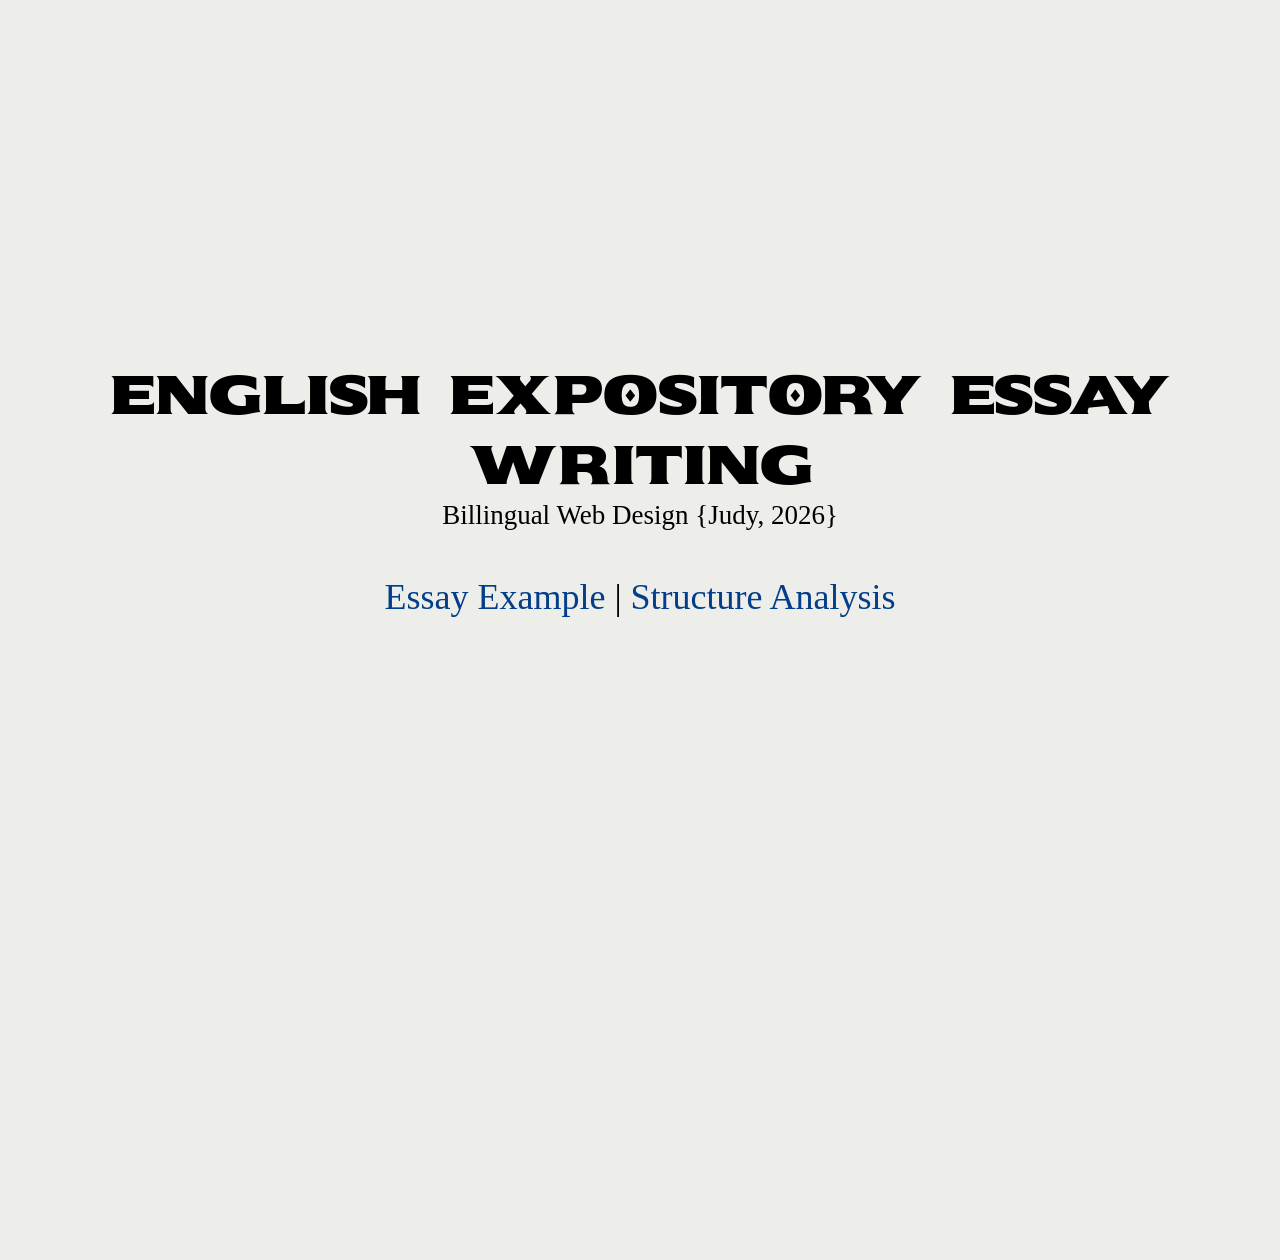
<file: index.html>
<!DOCTYPE html>
<html lang="en">
	<head>
		<meta http-equiv="Content-Type" content="text/html; charset=UTF-8">
		<link rel="stylesheet" href="essay.style.css">
			<title>Essay Analysis</title>
	</head>
	<style>
		body {
			background-color: #EDEDE9;
			background-size: cover;
			overflow-y: clip;
			text-align: center;
		}
		header {
			margin-top: 40vh;
		}

		sub {
			font-size: 3vh;
		}

		nav {
			text-decoration: none;
		}

		p {
			margin-top: 5vh;
			font-size: 4vh;
		}

	</style>
	<body>
		<article>
			<header>English Expository Essay Writing</header>
			<sub>Billingual Web Design {Judy, 2026}</sub>
			<p><a href="article.html">Essay Example</a> | <a href="essay.structure.html">Structure Analysis</a></p>
		</article>
	</body>
</html>
</file>
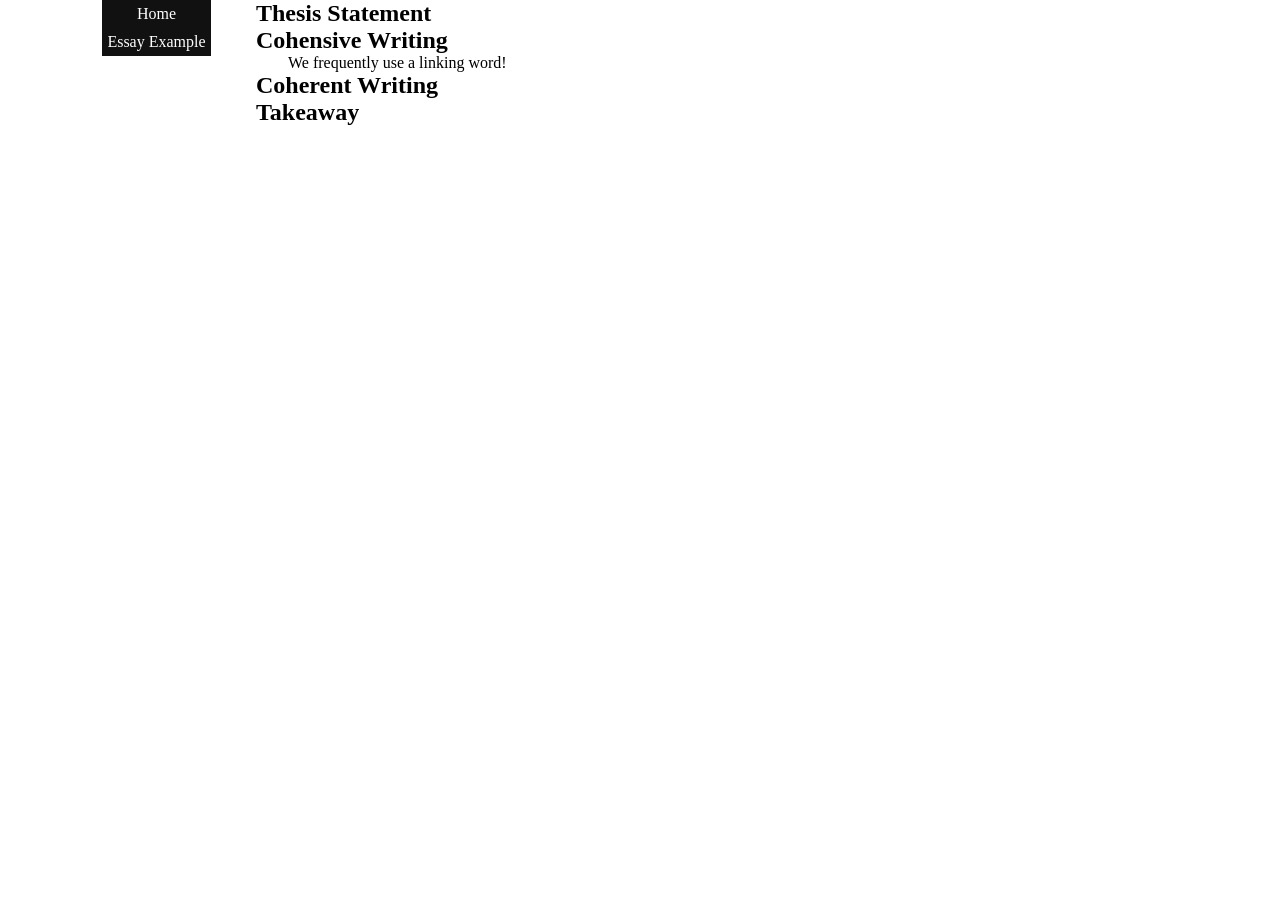
<file: essay.structure.html>
<!DOCTYPE HTML>
<html lang="en">
    <head>
        <title>Essay Analysis</title>
        <link rel="stylesheet" href="essay.style.css">
        <meta charset="UTF-8">
    </head>
    <style>
        h1 {
            font-size: 4.5vh;
        }



    </style>
    <body>
        <article>
        <nav>
            <p><a href ="essay.index.html">Home</a></p>
            <p><a href="article.html">Essay Example</a></p>
        </nav>
        <section>
            <h2>Thesis Statement</h2>
            <p>
                
            </p>
            <h2>Cohensive Writing</h2>
            <p>We frequently use a linking word!</p>
            <h2>Coherent Writing</h2>
            <h2>Takeaway</h2>
        </section>
    </body>
</html>
</file>
<file: essay.style.css>
@import url('https://fonts.googleapis.com/css2?family=Sekuya&display=swap');

* {
	margin: 0;
	padding: 0;
}

html {
	height: 100%;
	width: 100%;
}

body {
	height: 100%;
	min-height: 100%;
	width: 100%;
	overflow-x: hidden;
	text-align: center;
	/*font-size: 1.8vh;
	line-height: 2.7vh;
	font-family: Copse, serif;
	color: #191d32;
	background-color: white*/;
}

header {
	font-family:Sekuya, system-ui;
	font-size: 6vh;
};



article {
	width: 60vw;
	margin-left: 25vw;

}


a, a:visited {
	color: #023E8A;
	text-decoration: none;
}

a:hover {
	color: #A2D2FF;
}

nav {
	position: fixed;
	top: 0;
	left: 8vw;
	background-color: #111111;
}

nav > p {
	padding: 5px;
}

nav > p :hover {
	opacity: 0.7;
}

nav > p > a , nav > p > a:visited {
	color: white;
}

figure > img {
	max-width:60%;
	position: relative;
}

section > p {
	text-indent: 2em;
	margin: 0.5 em;
}

section {
	width: 70vw;
	margin-left: 20vw;
	text-align: left;
}
</file>
